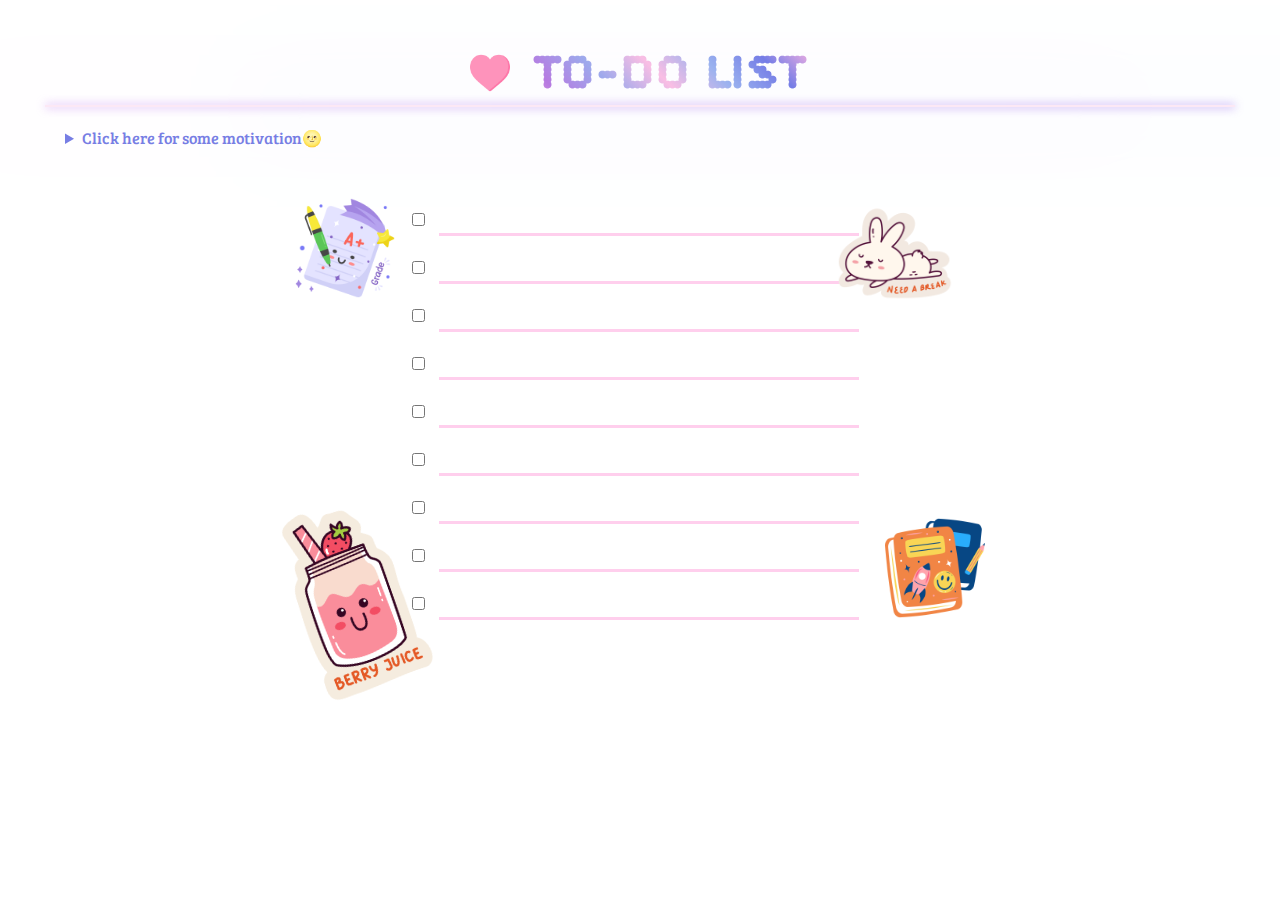
<file: index.html>
<!DOCTYPE html>
<html lang="en">
<head>
    <meta charset="UTF-8">
    <meta name="viewport" content="width=device-width, initial-scale=1.0">
    <link rel="stylesheet" href="todo.css">
    <link rel="shortcut icon" href="image/checklist.png" type="image/x-icon">
    <link rel="preconnect" href="https://fonts.googleapis.com">
<link rel="preconnect" href="https://fonts.gstatic.com" crossorigin>
<link href="https://fonts.googleapis.com/css2?family=Bitcount+Prop+Single:wght@100..900&display=swap" rel="stylesheet">
<link rel="preconnect" href="https://fonts.googleapis.com">
<link rel="preconnect" href="https://fonts.gstatic.com" crossorigin>
<link href="https://fonts.googleapis.com/css2?family=Bree+Serif&display=swap" rel="stylesheet">
    <title>TO-DO LIST</title>
</head>
<body>
    <div id="heading">
        <span><img src="image/heart.png" alt="pink heart" width="40" height="40"></span>
        <h1> TO-DO LIST</h1>
    </div>

    <section id="motivation">
        <details class="details">
            <summary>Click here for some motivation🌝</summary>
            <img src="image/education.png" width="100" style="text-align: center;">
                <ul>
                <li>Study like your <span style="color:#EF9AD3;">life</span> depends on it...cause it does  </li>
                <li>You're <span style="color:#D99BED ; font-size: 15px;">cuter</span> when you study <span style="color: #75A6E6;">&hearts;</span></li>
                <li>Remember your <strong style="text-transform: uppercase; color:#9E7AE1">academic goal</strong>..a better cgpa than year 1</li>
                </ul>
        </details>
    </section>

    <section class="form-container">
        <form>
            <div id="container">
            <section id="decor">
                <img src="image/exam.png" width="100" class="exam">
                <img src="image/strawberry-milk.png" alt="berry" width="200" class="milk">
                <img src="image/rabbit.png" alt="usagi" width="120" class="usagi">
                <img src="image/notebooks.png" alt="berry" width="100" class="book">
            </section>
            <!-- to-do list body -->
            <input type="checkbox" name="course" id="txtBox1" onclick="alert('Yay!! You\'ve completed a task &hearts;')"> 
            <input type="text" name="todoList1">
            <br>
            <!-- using this for clarity so it doesnt mess with my eyes -->
            <input type="checkbox" name="" id="txtBox2" onclick="alert('Yay!! You\'ve completed a task &hearts;')"> 
            <input type="text" name="todoList2">
            <br>
            <!-- second to-do list ends here -->
            <input type="checkbox" name="" id="txtBox3" onclick="alert('Yay!! You\'ve completed a task &hearts;')"> 
            <input type="text" name="todoList3">
            <br>
            <!-- third to do list ends here -->
            <input type="checkbox" name="course" id="txtBox4" onclick="alert('Yay!! You\'ve completed a task &hearts;')"> 
            <input type="text" name="todoList4">
            <br>
            <!-- fourth to do list ends here -->
            <input type="checkbox" name="" id="txtBox5" onclick="alert('Yay!! You\'ve completed a task &hearts;')"> 
            <input type="text" name="todoList5">
            <br>
            <!-- fifth to do list ends here -->
            <input type="checkbox" name="" id="txtBox6" onclick="alert('Yay!! You\'ve completed a task &hearts;')"> 
            <input type="text" name="todoList6">
            <br>
            <!-- sixth to do list ends here -->
            <input type="checkbox" name="course" id="txtBox7" onclick="alert('Yay!! You\'ve completed a task &hearts;')"> 
            <input type="text" name="todoList7">
            <br>
            <!-- sixth to do list ends here -->
            <input type="checkbox" name="" id="txtBox8" onclick="alert('Yay!! You\'ve completed a task &hearts;')"> 
            <input type="text" name="todoList8">
            <br>
            <!-- sixth to do list ends here -->
            <input type="checkbox" name="" id="txtBox9" onclick="alert('Yay!! You\'ve completed a task &hearts;')"> 
            <input type="text" name="todoList9">
    </form>
</section>
</body>
</html>
</file>
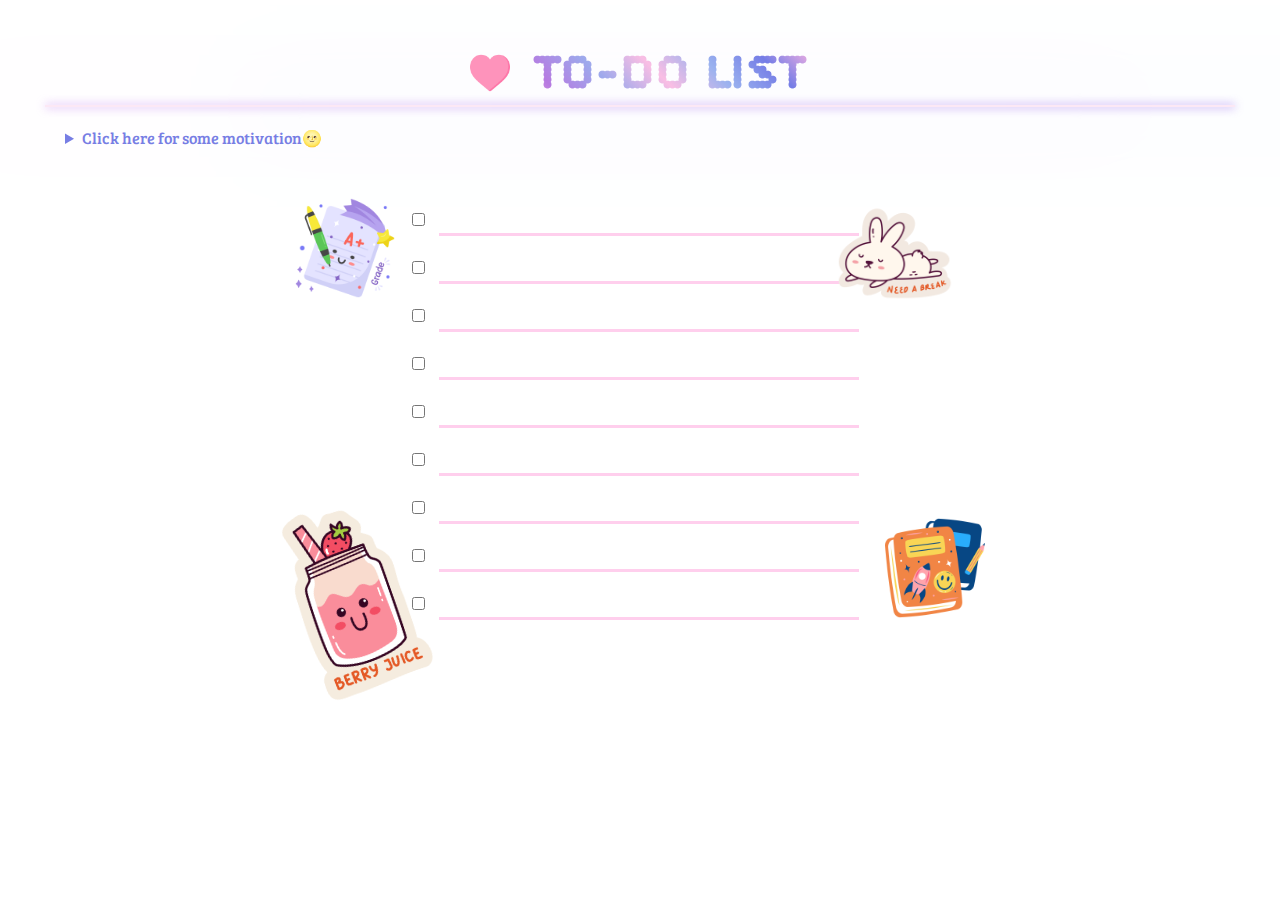
<file: todo.html>
<!DOCTYPE html>
<html lang="en">
<head>
    <meta charset="UTF-8">
    <meta name="viewport" content="width=device-width, initial-scale=1.0">
    <link rel="stylesheet" href="todo.css">
    <link rel="shortcut icon" href="image/checklist.png" type="image/x-icon">
    <link rel="preconnect" href="https://fonts.googleapis.com">
<link rel="preconnect" href="https://fonts.gstatic.com" crossorigin>
<link href="https://fonts.googleapis.com/css2?family=Bitcount+Prop+Single:wght@100..900&display=swap" rel="stylesheet">
<link rel="preconnect" href="https://fonts.googleapis.com">
<link rel="preconnect" href="https://fonts.gstatic.com" crossorigin>
<link href="https://fonts.googleapis.com/css2?family=Bree+Serif&display=swap" rel="stylesheet">
    <title>TO-DO LIST</title>
</head>
<body>
    <div id="heading">
        <span><img src="image/heart.png" alt="pink heart" width="40" height="40"></span>
        <h1> TO-DO LIST</h1>
    </div>

    <section id="motivation">
        <details class="details">
            <summary>Click here for some motivation🌝</summary>
            <img src="image/education.png" width="100" style="text-align: center;">
                <ul>
                <li>Study like your <span style="color:#EF9AD3;">life</span> depends on it...cause it does  </li>
                <li>You're <span style="color:#D99BED ; font-size: 15px;">cuter</span> when you study <span style="color: #75A6E6;">&hearts;</span></li>
                <li>Remember your <strong style="text-transform: uppercase; color:#9E7AE1">academic goal</strong>..a better cgpa than year 1</li>
                </ul>
        </details>
    </section>

    <section class="form-container">
        <form>
            <div id="container">
            <section id="decor">
                <img src="image/exam.png" width="100" class="exam">
                <img src="image/strawberry-milk.png" alt="berry" width="200" class="milk">
                <img src="image/rabbit.png" alt="usagi" width="120" class="usagi">
                <img src="image/notebooks.png" alt="berry" width="100" class="book">
            </section>
            <!-- to-do list body -->
            <input type="checkbox" name="course" id="txtBox1" onclick="alert('Yay!! You\'ve completed a task &hearts;')"> 
            <input type="text" name="todoList1">
            <br>
            <!-- using this for clarity so it doesnt mess with my eyes -->
            <input type="checkbox" name="" id="txtBox2" onclick="alert('Yay!! You\'ve completed a task &hearts;')"> 
            <input type="text" name="todoList2">
            <br>
            <!-- second to-do list ends here -->
            <input type="checkbox" name="" id="txtBox3" onclick="alert('Yay!! You\'ve completed a task &hearts;')"> 
            <input type="text" name="todoList3">
            <br>
            <!-- third to do list ends here -->
            <input type="checkbox" name="course" id="txtBox4" onclick="alert('Yay!! You\'ve completed a task &hearts;')"> 
            <input type="text" name="todoList4">
            <br>
            <!-- fourth to do list ends here -->
            <input type="checkbox" name="" id="txtBox5" onclick="alert('Yay!! You\'ve completed a task &hearts;')"> 
            <input type="text" name="todoList5">
            <br>
            <!-- fifth to do list ends here -->
            <input type="checkbox" name="" id="txtBox6" onclick="alert('Yay!! You\'ve completed a task &hearts;')"> 
            <input type="text" name="todoList6">
            <br>
            <!-- sixth to do list ends here -->
            <input type="checkbox" name="course" id="txtBox7" onclick="alert('Yay!! You\'ve completed a task &hearts;')"> 
            <input type="text" name="todoList7">
            <br>
            <!-- sixth to do list ends here -->
            <input type="checkbox" name="" id="txtBox8" onclick="alert('Yay!! You\'ve completed a task &hearts;')"> 
            <input type="text" name="todoList8">
            <br>
            <!-- sixth to do list ends here -->
            <input type="checkbox" name="" id="txtBox9" onclick="alert('Yay!! You\'ve completed a task &hearts;')"> 
            <input type="text" name="todoList9">
    </form>
</section>
</body>
</html>
</file>
<file: todo.css>
*{
    margin: 0;
    padding: 0;
    cursor: pointer;
}


body{
    margin: 25px;
    padding: 20px;
}

#heading{
    border-bottom: 2px #FCE8F5 solid;
    width: 100%;
    position: relative;
    display: flex;
    justify-content: center;
    align-items: center;
    
}

h1{
    font-family: "Bitcount Prop Single", system-ui;
    color: #ffb5e1;
    background-image: linear-gradient(45deg,#ffb5e1, #B67AE1,#9DA9EC ,#F9BEE4,#9AB2EF,#757DE6,#ffb5e1);
    background-clip: text;
    background-size: 100%;
    -webkit-text-fill-color: transparent;
    display: inline-block;
    padding-left: 25px;
    font-size: 50px;
    animation: rainbow-text-simple-animation-rev 0.75s ease forwards;
}

h1:hover{
    animation: rainbow-text-simple-animation 0.5s ease-in forwards;
}

@keyframes rainbow-text-simple-animation-rev {
    0% {
        background-size: 650%;
    }
    40% {
        background-size: 650%;
    }
    100% {
        background-size: 100%;
    }
}

@keyframes rainbow-text-simple-animation {
    0% {
        background-size: 100%;
    }
    80% {
        background-size: 650%;
    }
    100% {
        background-size: 650%;
    }
}
span img{
    position: relative;
    
}

#heading::after{
    content: '';
    background-image: linear-gradient(to right,#BA70EB,#7E44E9 );
    position: absolute;
    width: 100%;
    height: 4%;
    z-index: -1;
    top: 60px;
    box-shadow: 200px 0 100px #769fff, -100px 0 100px #dda2ff ;
    filter: blur(0.3em);

}

/* styling for the drop down menu */
#motivation{
    margin: 20px;
}

.details{
    transition: ease-in 2s ease-out;
}

.details img{
    position: relative;
    left: 150px;
    margin: 10px;
}

#decor{
    position: relative;
}


#decor .exam{
    position: absolute;
    left: 200px;
    animation: rotating 4s ease-in 2s infinite normal forwards;
}

.usagi{
    position: absolute;
    right: 230px;
    animation: usagi 4s ease 1s infinite normal forwards;
}

.milk{
    position: absolute;
    top: 300px;
    left: 150px;
    transform: rotate(-20deg);
}

.book{
    position: absolute;
    top: 320px;
    right: 200px;
}

@keyframes usagi{
    0% {transform: rotate(0deg)};
    25% {transform: rotate(-20deg);}
    50% {transform: rotate(20deg)}
    75%{transform: rotate(0deg);}
    100% {transform: rotate(-20deg)};
}

@keyframes rotating{
    0% {transform: rotate(0deg)};
    25% {transform: rotate(20deg);}
    50% {transform: rotate(0deg)}
    75%{transform: rotate(20deg);}
    100% {transform: rotate(0deg)};
}

summary{
    font-family: "Bree Serif", serif;
    font-weight: 400;
    color: #777EE4;
}

ul{
    padding-left: 30px;
    font-family:  monospace;
    color: #837C80;
    list-style-type: circle ;
}

/* styling for the input section */
#container{
    text-align: center;
    margin: 50px;
}


input[type="text"]{
    width: 420px;
    height: 25px;
    margin: 10px;
    color: #C694C7;
    font-size: 18px;
    font-family:'Lucida Sans', 'Lucida Sans Regular', 'Lucida Grande', 'Lucida Sans Unicode', Geneva, Verdana, sans-serif ;
    font-style: italic;

    border-top: none;
    border-left: none;
    border-right: none;
    border-bottom: rgb(255, 207, 237) solid;
    
}

input[type="text"]:focus{
    outline: none;
    border-color: transparent;
    box-shadow: 0 0 0 2px #C98DCE, 0 0 20px  #E9A0CC;
    
}

input[type="checkbox"]{
    accent-color: #F198C9;
    
}


/* for small screens */
@media screen and (max-width: 768px) {
    /* Prevent horizontal scrolling caused by absolute images */
    body {
        overflow-x: hidden;
        margin: 10px;
    }

    /* Shrink the heading text to fit mobile */
    h1 {
        font-size: 30px;
        white-space: nowrap;
    }

    /* Adjust the glowing line position for the smaller text */
    #heading::after {
        top: 40px;
    }

    /* Shrink the input box so it doesn't overflow */
    input[type="text"] {
        width: 80%;
    }

    #container {
    position: relative;
}

    #decor {
        display: none;
    }

}
</file>
